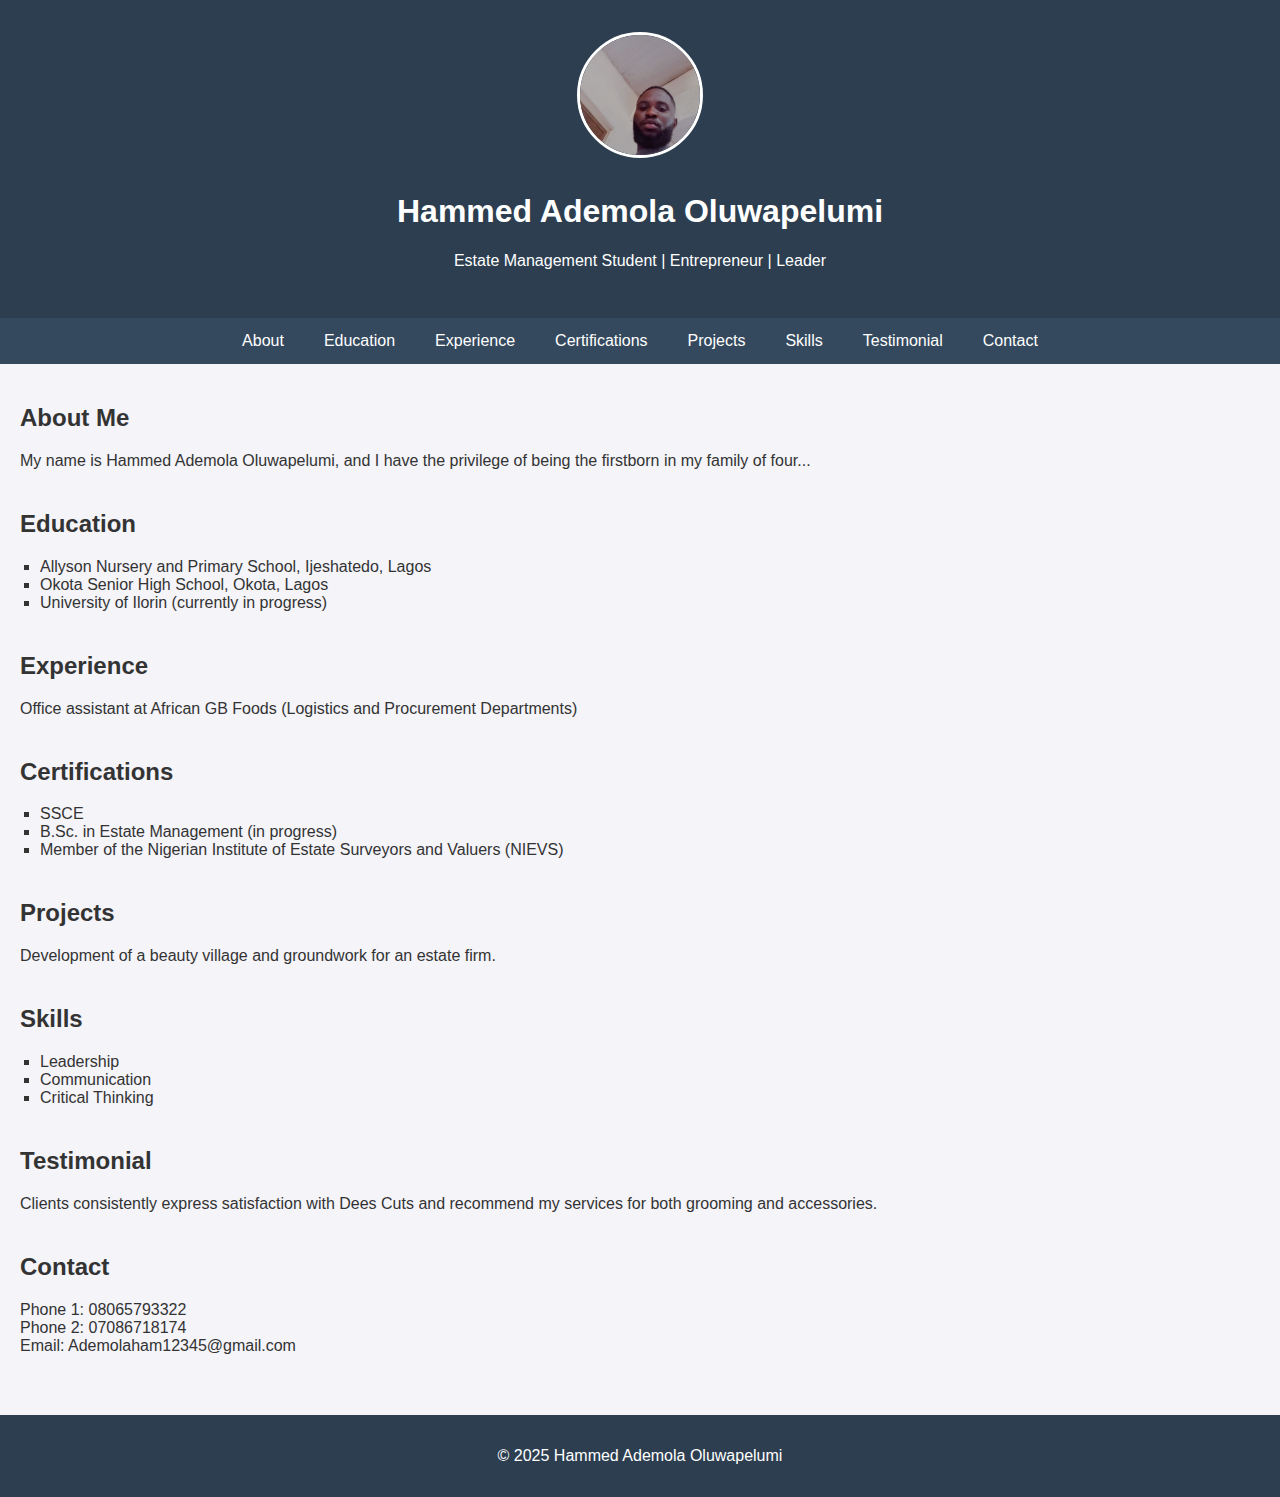
<file: index.html>
<!DOCTYPE html>
<html lang="en">
<head>
  <meta charset="UTF-8" />
  <meta name="viewport" content="width=device-width, initial-scale=1.0"/>
  <title>Hammed Ademola Oluwapelumi - Portfolio</title>
  <link rel="stylesheet" href="style.css" />
</head>
<body>
  <header>
    <img src="myphoto.jpg" alt="Hammed Ademola Oluwapelumi" class="profile-img">
    <h1>Hammed Ademola Oluwapelumi</h1>
    <p>Estate Management Student | Entrepreneur | Leader</p>
  </header>
  <nav>
    <a href="#about">About</a>
    <a href="#education">Education</a>
    <a href="#experience">Experience</a>
    <a href="#certifications">Certifications</a>
    <a href="#projects">Projects</a>
    <a href="#skills">Skills</a>
    <a href="#testimonial">Testimonial</a>
    <a href="#contact">Contact</a>
  </nav>
  <main>
    <section id="about">
      <h2>About Me</h2>
      <p>My name is Hammed Ademola Oluwapelumi, and I have the privilege of being the firstborn in my family of four...</p>
    </section>
    <section id="education">
      <h2>Education</h2>
      <ul>
        <li>Allyson Nursery and Primary School, Ijeshatedo, Lagos</li>
        <li>Okota Senior High School, Okota, Lagos</li>
        <li>University of Ilorin (currently in progress)</li>
      </ul>
    </section>
    <section id="experience">
      <h2>Experience</h2>
      <p>Office assistant at African GB Foods (Logistics and Procurement Departments)</p>
    </section>
    <section id="certifications">
      <h2>Certifications</h2>
      <ul>
        <li>SSCE</li>
        <li>B.Sc. in Estate Management (in progress)</li>
        <li>Member of the Nigerian Institute of Estate Surveyors and Valuers (NIEVS)</li>
      </ul>
    </section>
    <section id="projects">
      <h2>Projects</h2>
      <p>Development of a beauty village and groundwork for an estate firm.</p>
    </section>
    <section id="skills">
      <h2>Skills</h2>
      <ul>
        <li>Leadership</li>
        <li>Communication</li>
        <li>Critical Thinking</li>
      </ul>
    </section>
    <section id="testimonial">
      <h2>Testimonial</h2>
      <p>Clients consistently express satisfaction with Dees Cuts and recommend my services for both grooming and accessories.</p>
    </section>
    <section id="contact">
      <h2>Contact</h2>
      <p>Phone 1: 08065793322<br>Phone 2: 07086718174<br>Email: Ademolaham12345@gmail.com</p>
    </section>
  </main>
  <footer>
    <p>&copy; 2025 Hammed Ademola Oluwapelumi</p>
  </footer>
</body>
</html>
</file>
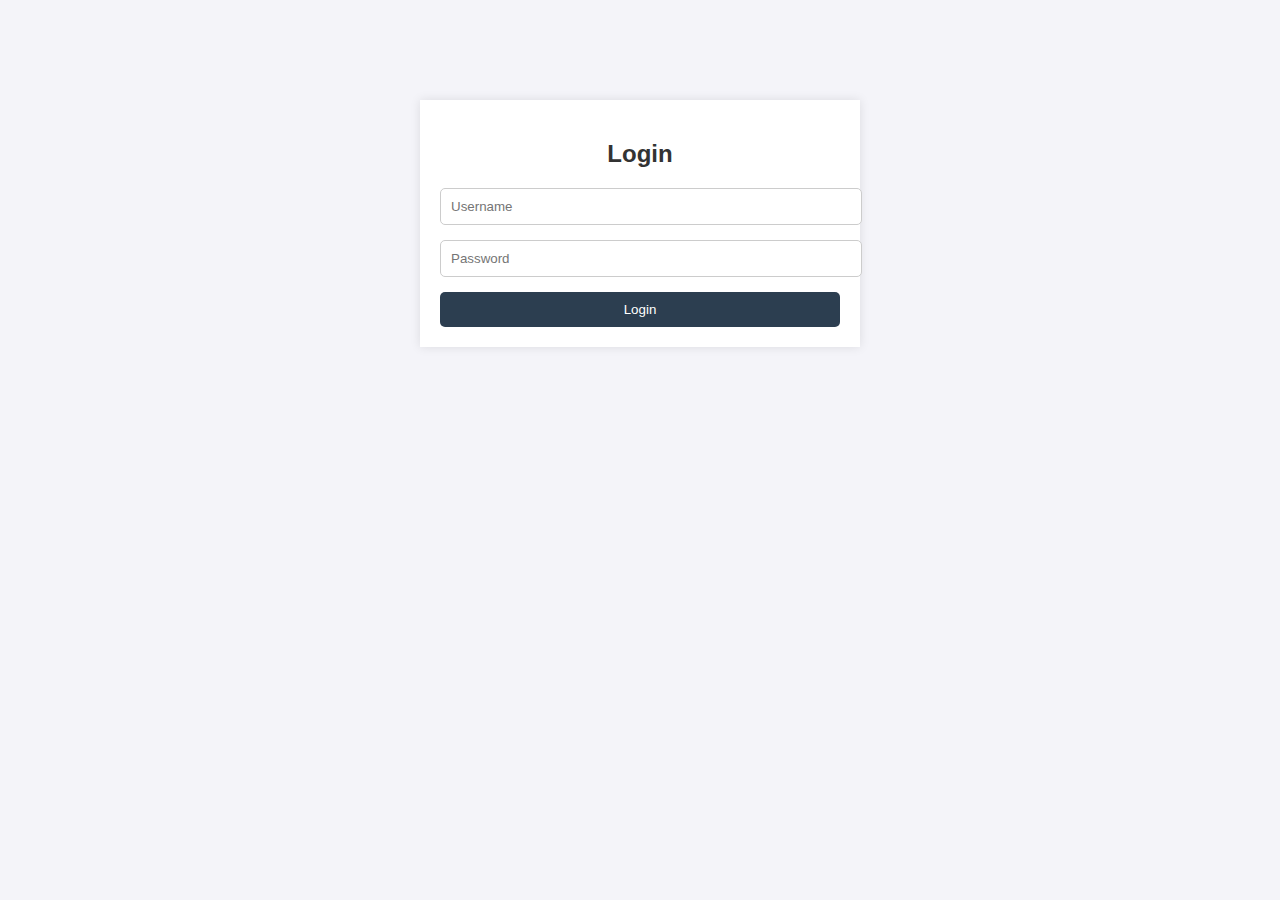
<file: login.html>
<!DOCTYPE html>
<html lang="en">
<head>
  <meta charset="UTF-8" />
  <meta name="viewport" content="width=device-width, initial-scale=1.0"/>
  <title>Login - Hammed's Portfolio</title>
  <link rel="stylesheet" href="style.css" />
  <style>
    .login-container {
      max-width: 400px;
      margin: 100px auto;
      padding: 20px;
      background: white;
      box-shadow: 0 0 10px rgba(0,0,0,0.1);
    }
    .login-container h2 {
      text-align: center;
      margin-bottom: 20px;
    }
    .login-container input {
      width: 100%;
      padding: 10px;
      margin-bottom: 15px;
      border: 1px solid #ccc;
      border-radius: 5px;
    }
    .login-container button {
      width: 100%;
      padding: 10px;
      background: #2c3e50;
      color: white;
      border: none;
      border-radius: 5px;
      cursor: pointer;
    }
  </style>
</head>
<body>
  <div class="login-container">
    <h2>Login</h2>
    <form>
      <input type="text" placeholder="Username" required />
      <input type="password" placeholder="Password" required />
      <button type="submit">Login</button>
    </form>
  </div>
</body>
</html>
</file>
<file: style.css>
body {
  font-family: Arial, sans-serif;
  margin: 0;
  padding: 0;
  background: #f4f4f9;
  color: #333;
}
header {
  text-align: center;
  padding: 2em;
  background: #2c3e50;
  color: white;
}
.profile-img {
  width: 120px;
  height: 120px;
  border-radius: 50%;
  object-fit: cover;
  border: 3px solid #fff;
  margin-bottom: 10px;
}
nav {
  background: #34495e;
  display: flex;
  flex-wrap: wrap;
  justify-content: center;
}
nav a {
  color: white;
  text-decoration: none;
  padding: 14px 20px;
  display: block;
}
nav a:hover {
  background: #2c3e50;
}
main {
  padding: 20px;
}
section {
  margin-bottom: 40px;
}
footer {
  text-align: center;
  padding: 1em;
  background: #2c3e50;
  color: white;
}
ul {
  list-style-type: square;
  padding-left: 20px;
}
</file>
